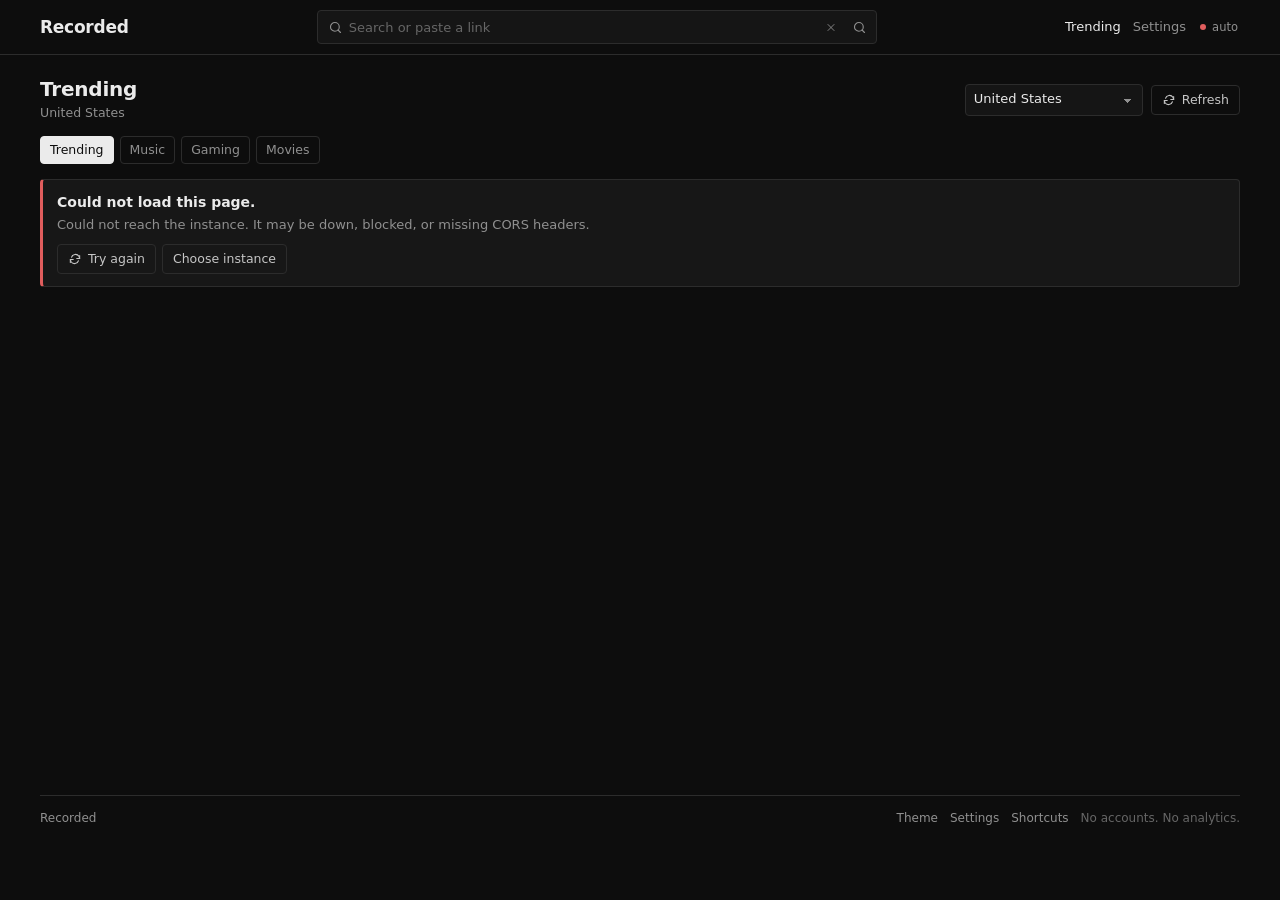
<file: index.html>
<!doctype html>
<html lang="en" data-theme="dark">
<head>
  <meta charset="utf-8">
  <meta name="viewport" content="width=device-width, initial-scale=1">
  <title>Recorded</title>
  <meta name="description" content="Watch and download YouTube videos through public Invidious and Piped instances.">
  <meta name="color-scheme" content="dark light">
  <meta name="theme-color" content="#0d0d0d">
  <meta property="og:title" content="Recorded">
  <meta property="og:description" content="Watch and download YouTube videos through Invidious and Piped.">
  <meta property="og:type" content="website">
  <link rel="icon" href="./assets/icon.svg" type="image/svg+xml">
  <link rel="apple-touch-icon" href="./assets/icon-192.png">
  <link rel="manifest" href="./manifest.webmanifest">
  <link rel="stylesheet" href="./assets/app.css">
  <script>
    // Set the theme before first paint so there is no flash.
    try {
      var saved = JSON.parse(localStorage.getItem('recorded:prefs:v2') || '{}');
      var mode = saved.theme || 'dark';
      var light = mode === 'light' || (mode === 'system' && matchMedia('(prefers-color-scheme: light)').matches);
      document.documentElement.dataset.theme = light ? 'light' : 'dark';
    } catch (_) {}
  </script>
</head>
<body>
  <a class="rc-skip" href="#app">Skip to content</a>

  <svg class="rc-sprite" aria-hidden="true" focusable="false" xmlns="http://www.w3.org/2000/svg">
    <symbol id="i-search" viewBox="0 0 24 24"><circle cx="11" cy="11" r="7"/><path d="m20 20-4-4"/></symbol>
    <symbol id="i-download" viewBox="0 0 24 24"><path d="M12 3v12"/><path d="m7 10 5 5 5-5"/><path d="M4 21h16"/></symbol>
    <symbol id="i-play" viewBox="0 0 24 24"><path d="m8 5 11 7-11 7Z" fill="currentColor" stroke="none"/></symbol>
    <symbol id="i-settings" viewBox="0 0 24 24"><circle cx="12" cy="12" r="3"/><path d="M19.4 15a1.7 1.7 0 0 0 .34 1.88l.06.06-2.83 2.83-.06-.06A1.7 1.7 0 0 0 15 19.4a1.7 1.7 0 0 0-1 .6 1.7 1.7 0 0 0-.4 1.1V21h-4v-.09A1.7 1.7 0 0 0 8.6 19.4a1.7 1.7 0 0 0-1.88.34l-.06.06-2.83-2.83.06-.06A1.7 1.7 0 0 0 4.6 15a1.7 1.7 0 0 0-.6-1 1.7 1.7 0 0 0-1.1-.4H3v-4h.09A1.7 1.7 0 0 0 4.6 8.6a1.7 1.7 0 0 0-.34-1.88l-.06-.06 2.83-2.83.06.06A1.7 1.7 0 0 0 9 4.6a1.7 1.7 0 0 0 1-.6 1.7 1.7 0 0 0 .4-1.1V3h4v.09A1.7 1.7 0 0 0 15.4 4.6a1.7 1.7 0 0 0 1.88-.34l.06-.06 2.83 2.83-.06.06A1.7 1.7 0 0 0 19.4 9c.14.37.35.7.6 1 .3.3.68.44 1.1.4H21v4h-.09a1.7 1.7 0 0 0-1.51.6Z"/></symbol>
    <symbol id="i-external" viewBox="0 0 24 24"><path d="M14 4h6v6"/><path d="M20 4 10 14"/><path d="M20 14v5a1 1 0 0 1-1 1H5a1 1 0 0 1-1-1V5a1 1 0 0 1 1-1h5"/></symbol>
    <symbol id="i-copy" viewBox="0 0 24 24"><rect x="9" y="9" width="11" height="11" rx="2"/><path d="M5 15V5a1 1 0 0 1 1-1h10"/></symbol>
    <symbol id="i-check" viewBox="0 0 24 24"><path d="m5 12 5 5L20 7"/></symbol>
    <symbol id="i-x" viewBox="0 0 24 24"><path d="m6 6 12 12M18 6 6 18"/></symbol>
    <symbol id="i-back" viewBox="0 0 24 24"><path d="M19 12H5"/><path d="m12 19-7-7 7-7"/></symbol>
    <symbol id="i-refresh" viewBox="0 0 24 24"><path d="M20 6v5h-5"/><path d="M4 18v-5h5"/><path d="M6.1 9A7 7 0 0 1 18.7 7.3L20 11M4 13l1.3 3.7A7 7 0 0 0 17.9 15"/></symbol>
    <symbol id="i-shield" viewBox="0 0 24 24"><path d="M12 3 5 6v6c0 4.5 3 7.5 7 9 4-1.5 7-4.5 7-9V6l-7-3Z"/><path d="m9 12 2 2 4-4"/></symbol>
    <symbol id="i-spark" viewBox="0 0 24 24"><path d="M12 3v4M12 17v4M3 12h4M17 12h4M5.6 5.6l2.8 2.8M15.6 15.6l2.8 2.8M18.4 5.6l-2.8 2.8M8.4 15.6l-2.8 2.8"/></symbol>
    <symbol id="i-clock" viewBox="0 0 24 24"><circle cx="12" cy="12" r="9"/><path d="M12 7v5l3 2"/></symbol>
    <symbol id="i-music" viewBox="0 0 24 24"><path d="M9 18V5l10-2v13"/><circle cx="6" cy="18" r="3"/><circle cx="16" cy="16" r="3"/></symbol>
    <symbol id="i-closed-caption" viewBox="0 0 24 24"><rect x="3" y="5" width="18" height="14" rx="2"/><path d="M10 10a2.5 2.5 0 1 0 0 4M17 10a2.5 2.5 0 1 0 0 4"/></symbol>
  </svg>

  <header class="rc-header" data-rc="header">
    <div class="rc-shell rc-header__inner">
      <a class="rc-brand" href="#/" aria-label="Recorded home">
        <span class="rc-brand__name">Recorded</span>
      </a>

      <form class="rc-search" role="search" data-rc="search" id="search-form" autocomplete="off">
        <svg class="rc-icon rc-search__icon" aria-hidden="true"><use href="#i-search"/></svg>
        <label class="rc-sr-only" for="search-input">Search videos or paste a YouTube link</label>
        <input id="search-input" name="q" type="search" inputmode="search" enterkeyhint="search"
               placeholder="Search or paste a link" spellcheck="false" maxlength="200">
        <button class="rc-search__clear" type="button" id="search-clear" aria-label="Clear search" hidden>
          <svg class="rc-icon" aria-hidden="true"><use href="#i-x"/></svg>
        </button>
        <button class="rc-search__submit" type="submit" aria-label="Search">
          <svg class="rc-icon" aria-hidden="true"><use href="#i-search"/></svg>
        </button>
        <div class="rc-suggest" id="suggestions" role="listbox" aria-label="Search suggestions" hidden></div>
      </form>

      <nav class="rc-nav" aria-label="Primary">
        <a class="rc-nav__link" href="#/" data-nav="home">Trending</a>
        <a class="rc-nav__link" href="#/settings" data-nav="settings">Settings</a>
        <button class="rc-instance" id="instance-button" type="button" title="Choose instance">
          <span class="rc-instance__dot" id="instance-dot" aria-hidden="true"></span>
          <span class="rc-instance__name" id="instance-name">connecting</span>
        </button>
      </nav>
    </div>
  </header>

  <main class="rc-main rc-shell" id="app" tabindex="-1"></main>

  <footer class="rc-footer rc-shell" data-rc="footer">
    <div class="rc-footer__left">
      <span>Recorded</span>
    </div>
    <div class="rc-footer__links">
      <a href="#/theme">Theme</a>
      <a href="#/settings">Settings</a>
      <button type="button" data-open-shortcuts>Shortcuts</button>
      <span class="rc-footer__privacy">No accounts. No analytics.</span>
    </div>
  </footer>

  <dialog class="rc-dialog" id="instance-dialog" aria-labelledby="instance-dialog-title">
    <div class="rc-dialog__head">
      <div>
        <h2 id="instance-dialog-title">Instances</h2>
        <p class="rc-muted">Choose a server. Auto uses the fastest healthy one.</p>
      </div>
      <button class="rc-iconbtn" type="button" data-close-dialog aria-label="Close">
        <svg class="rc-icon" aria-hidden="true"><use href="#i-x"/></svg>
      </button>
    </div>
    <div class="rc-dialog__body" id="instance-list"></div>
    <div class="rc-dialog__foot">
      <button class="rc-btn rc-btn--ghost" type="button" id="instance-retest">
        <svg class="rc-icon" aria-hidden="true"><use href="#i-refresh"/></svg> Test all
      </button>
    </div>
  </dialog>

  <dialog class="rc-dialog rc-dialog--wide" id="download-dialog" aria-labelledby="download-dialog-title">
    <div class="rc-dialog__head">
      <div>
        <h2 id="download-dialog-title">Download</h2>
        <p class="rc-muted" id="download-dialog-sub">Choose a format.</p>
      </div>
      <button class="rc-iconbtn" type="button" data-close-dialog aria-label="Close">
        <svg class="rc-icon" aria-hidden="true"><use href="#i-x"/></svg>
      </button>
    </div>
    <div class="rc-dialog__body" id="download-list"></div>
    <div class="rc-dialog__foot">
      <p class="rc-muted rc-small" id="download-note">Video-only files have no sound. Audio-only files are audio tracks.</p>
    </div>
  </dialog>

  <dialog class="rc-dialog" id="shortcuts-dialog" aria-labelledby="shortcuts-title">
    <div class="rc-dialog__head">
      <div><h2 id="shortcuts-title">Keyboard</h2></div>
      <button class="rc-iconbtn" type="button" data-close-dialog aria-label="Close">
        <svg class="rc-icon" aria-hidden="true"><use href="#i-x"/></svg>
      </button>
    </div>
    <div class="rc-dialog__body">
      <dl class="rc-shortcuts">
        <div><dt><kbd>/</kbd></dt><dd>Focus search</dd></div>
        <div><dt><kbd>k</kbd> or <kbd>space</kbd></dt><dd>Play / pause</dd></div>
        <div><dt><kbd>j</kbd> <kbd>l</kbd></dt><dd>Seek 10 seconds</dd></div>
        <div><dt><kbd>m</kbd></dt><dd>Mute</dd></div>
        <div><dt><kbd>f</kbd></dt><dd>Fullscreen</dd></div>
        <div><dt><kbd>d</kbd></dt><dd>Downloads</dd></div>
        <div><dt><kbd>a</kbd></dt><dd>Audio mode</dd></div>
        <div><dt><kbd>,</kbd> <kbd>.</kbd></dt><dd>Slower / faster</dd></div>
        <div><dt><kbd>?</kbd></dt><dd>This sheet</dd></div>
      </dl>
    </div>
  </dialog>

  <div class="rc-toasts" id="toasts" aria-live="polite" aria-atomic="false"></div>

  <noscript>
    <div class="rc-noscript">Recorded needs JavaScript to reach its video instances.</div>
  </noscript>

  <script type="module" src="./assets/app.js"></script>
</body>
</html>
</file>
<file: assets/app.css>
/* ==========================================================================
   Recorded
   Plain, compact, and quiet. Every hook is prefixed with .rc- and every
   colour, space and shape token starts with --rc-. See THEMING.md.
   ========================================================================== */

:root {
  --rc-bg: #0d0d0d;
  --rc-bg-soft: #151515;
  --rc-surface: #171717;
  --rc-surface-2: #1e1e1e;
  --rc-surface-3: #262626;
  --rc-line: #2c2c2c;
  --rc-line-strong: #414141;
  --rc-text: #ebebeb;
  --rc-text-2: #c6c6c6;
  --rc-muted: #909090;
  --rc-faint: #666;
  --rc-accent: #5b9dff;
  --rc-accent-ink: #ffffff;
  --rc-accent-soft: rgba(91, 157, 255, 0.14);
  --rc-good: #4caf78;
  --rc-warn: #d9a441;
  --rc-bad: #e05d5d;
  --rc-radius: 6px;
  --rc-radius-sm: 4px;
  --rc-radius-lg: 8px;
  --rc-font: system-ui, -apple-system, "Segoe UI", Roboto, Arial, sans-serif;
  --rc-font-mono: ui-monospace, SFMono-Regular, Menlo, Consolas, monospace;
  --rc-shadow: 0 8px 24px rgba(0, 0, 0, 0.35);
  --rc-header: #0d0d0d;
  --rc-shell: 1200px;
  --rc-gap: 16px;
  --rc-density: 1;
  color-scheme: dark;
}

:root[data-theme="light"] {
  --rc-bg: #ffffff;
  --rc-bg-soft: #f7f7f7;
  --rc-surface: #ffffff;
  --rc-surface-2: #f2f2f2;
  --rc-surface-3: #e8e8e8;
  --rc-line: #dedede;
  --rc-line-strong: #bbbbbb;
  --rc-text: #111111;
  --rc-text-2: #333333;
  --rc-muted: #666666;
  --rc-faint: #888888;
  --rc-accent: #065fd4;
  --rc-accent-ink: #ffffff;
  --rc-accent-soft: rgba(6, 95, 212, 0.1);
  --rc-shadow: 0 8px 24px rgba(0, 0, 0, 0.12);
  --rc-header: #ffffff;
  color-scheme: light;
}

:root {
  --rc-accent-soft: color-mix(in srgb, var(--rc-accent) 14%, transparent);
}

*,
*::before,
*::after { box-sizing: border-box; }

html {
  scrollbar-color: var(--rc-line-strong) transparent;
  -webkit-text-size-adjust: 100%;
}

body {
  margin: 0;
  min-height: 100vh;
  background: var(--rc-bg);
  color: var(--rc-text);
  font-family: var(--rc-font);
  font-size: 14px;
  line-height: 1.45;
  -webkit-font-smoothing: antialiased;
}

::selection { background: var(--rc-accent); color: var(--rc-accent-ink); }

a { color: inherit; text-decoration: none; }
button, input, select, textarea { font: inherit; color: inherit; }
button { cursor: pointer; }
img, svg, video { display: block; max-width: 100%; }
h1, h2, h3, h4, p, dl, dd, dt, figure { margin: 0; }
ul, ol { margin: 0; padding: 0; list-style: none; }

:focus-visible {
  outline: 2px solid var(--rc-accent);
  outline-offset: 2px;
  border-radius: 3px;
}

.rc-sr-only {
  position: absolute; width: 1px; height: 1px; padding: 0; margin: -1px;
  overflow: hidden; clip: rect(0 0 0 0); white-space: nowrap; border: 0;
}

.rc-skip {
  position: fixed; top: 8px; left: 8px; z-index: 100;
  transform: translateY(-160%);
  background: var(--rc-accent); color: var(--rc-accent-ink);
  padding: 7px 12px; border-radius: var(--rc-radius-sm); font-weight: 600;
}
.rc-skip:focus { transform: none; }

.rc-sprite { position: absolute; width: 0; height: 0; overflow: hidden; }

.rc-icon {
  width: 16px; height: 16px; flex: none;
  fill: none; stroke: currentColor; stroke-width: 1.8;
  stroke-linecap: round; stroke-linejoin: round;
}

.rc-shell {
  width: min(100% - 32px, var(--rc-shell));
  margin-inline: auto;
}

.rc-muted { color: var(--rc-muted); }
.rc-small { font-size: 12px; }
.rc-mono { font-family: var(--rc-font-mono); }
.rc-nowrap { white-space: nowrap; }
.rc-row { display: flex; align-items: center; gap: 8px; flex-wrap: wrap; }
.rc-spread { display: flex; align-items: center; justify-content: space-between; gap: 12px; }

/* --------------------------------------------------------------------------
   Header
   -------------------------------------------------------------------------- */

.rc-header {
  position: sticky; top: 0; z-index: 40;
  background: var(--rc-header);
  border-bottom: 1px solid var(--rc-line);
}

.rc-header__inner {
  display: grid;
  grid-template-columns: auto minmax(200px, 560px) auto;
  align-items: center;
  gap: 20px;
  min-height: 54px;
}

.rc-brand {
  display: inline-flex; align-items: center; gap: 8px;
  min-width: 0;
}
.rc-brand__name {
  font-size: 17px; font-weight: 650; letter-spacing: -0.015em;
}
.rc-brand__mark {
  position: relative; display: grid; place-items: center;
  width: 20px; height: 20px; flex: none;
  border: 1px solid var(--rc-line-strong); border-radius: 50%;
  background: var(--rc-surface);
}
.rc-brand__ring { position: absolute; inset: 4px; border: 1px solid var(--rc-accent); border-radius: 50%; }
.rc-brand__dot { width: 4px; height: 4px; border-radius: 50%; background: var(--rc-accent); }
.rc-brand__rec { display: none; }

.rc-search {
  position: relative;
  display: flex; align-items: center;
  min-height: 34px;
  background: var(--rc-bg-soft);
  border: 1px solid var(--rc-line);
  border-radius: var(--rc-radius-sm);
}
.rc-search:focus-within {
  border-color: var(--rc-accent);
}
.rc-search__icon { margin-left: 10px; color: var(--rc-muted); width: 15px; height: 15px; }
.rc-search input {
  flex: 1; min-width: 0;
  height: 32px;
  padding: 0 6px;
  background: none; border: 0; outline: 0;
  font-size: 13px;
}
.rc-search input::placeholder { color: var(--rc-faint); }
.rc-search input::-webkit-search-cancel-button { display: none; }
.rc-search__clear {
  display: grid; place-items: center;
  width: 24px; height: 24px; margin-right: 2px;
  border: 0; border-radius: 3px;
  background: transparent; color: var(--rc-muted);
}
.rc-search__clear:hover { background: var(--rc-surface-3); color: var(--rc-text); }
.rc-search__clear .rc-icon { width: 13px; height: 13px; }
.rc-search__submit {
  display: grid; place-items: center;
  width: 30px; height: 30px; margin-right: 1px;
  border: 0; border-radius: 3px;
  background: transparent; color: var(--rc-muted);
}
.rc-search__submit:hover { color: var(--rc-text); background: var(--rc-surface-3); }
.rc-search__submit .rc-icon { width: 15px; height: 15px; }

.rc-suggest {
  position: absolute; top: calc(100% + 4px); left: 0; right: 0; z-index: 60;
  overflow: hidden;
  background: var(--rc-surface);
  border: 1px solid var(--rc-line);
  border-radius: var(--rc-radius-sm);
  box-shadow: var(--rc-shadow);
  padding: 3px;
}
.rc-suggest__item {
  display: flex; align-items: center; gap: 8px;
  width: 100%; padding: 7px 8px;
  border: 0; border-radius: 3px;
  background: none; color: var(--rc-text-2);
  text-align: left; font-size: 13px;
}
.rc-suggest__item .rc-icon { width: 13px; height: 13px; color: var(--rc-faint); }
.rc-suggest__item[aria-selected="true"],
.rc-suggest__item:hover { background: var(--rc-surface-2); color: var(--rc-text); }

.rc-nav {
  display: flex; align-items: center; justify-content: flex-end; gap: 12px;
}
.rc-nav__link {
  color: var(--rc-muted); font-size: 13px;
}
.rc-nav__link:hover, .rc-nav__link[aria-current="page"] { color: var(--rc-text); }

.rc-instance {
  display: inline-flex; align-items: center; gap: 6px;
  max-width: 150px;
  padding: 4px 2px;
  border: 0;
  background: transparent;
  color: var(--rc-muted);
  font-size: 11.5px;
}
.rc-instance:hover { color: var(--rc-text); }
.rc-instance__dot {
  width: 6px; height: 6px; border-radius: 50%; flex: none;
  background: var(--rc-faint);
}
.rc-instance__dot[data-state="ok"] { background: var(--rc-good); }
.rc-instance__dot[data-state="slow"] { background: var(--rc-warn); }
.rc-instance__dot[data-state="bad"] { background: var(--rc-bad); }
.rc-instance__dot[data-state="busy"] { background: var(--rc-accent); }
.rc-instance__name { overflow: hidden; text-overflow: ellipsis; white-space: nowrap; }

.rc-iconbtn {
  display: inline-grid; place-items: center;
  width: 30px; height: 30px;
  border: 1px solid transparent; border-radius: var(--rc-radius-sm);
  background: transparent; color: var(--rc-muted);
}
.rc-iconbtn:hover { color: var(--rc-text); background: var(--rc-surface-2); border-color: var(--rc-line); }

/* --------------------------------------------------------------------------
   Main / general
   -------------------------------------------------------------------------- */

.rc-main { padding-block: 22px 56px; min-height: calc(100vh - 160px); }
.rc-main:focus { outline: 0; }

.rc-page-head {
  display: flex; align-items: center; justify-content: space-between;
  gap: 12px; flex-wrap: wrap;
  margin-bottom: 14px;
}
.rc-page-title {
  font-size: 20px;
  line-height: 1.25;
  font-weight: 600;
  letter-spacing: -0.01em;
}
.rc-page-title .rc-dotmark { color: var(--rc-accent); }
.rc-page-sub { color: var(--rc-muted); margin-top: 2px; font-size: 12.5px; }
.rc-eyebrow {
  font-size: 11px;
  color: var(--rc-muted);
  margin-bottom: 4px;
}

.rc-btn {
  display: inline-flex; align-items: center; justify-content: center; gap: 6px;
  min-height: 30px; padding: 4px 10px;
  border: 1px solid var(--rc-line);
  border-radius: var(--rc-radius-sm);
  background: transparent;
  color: var(--rc-text-2);
  font-size: 12.5px;
  font-weight: 500;
}
.rc-btn:hover { background: var(--rc-surface-2); color: var(--rc-text); border-color: var(--rc-line-strong); }
.rc-btn .rc-icon { width: 14px; height: 14px; }
.rc-btn--accent { background: var(--rc-accent); border-color: var(--rc-accent); color: var(--rc-accent-ink); }
.rc-btn--accent:hover { background: color-mix(in srgb, var(--rc-accent) 88%, black); border-color: transparent; color: var(--rc-accent-ink); }
.rc-btn--ghost { background: transparent; }
.rc-btn--quiet { background: transparent; border-color: transparent; color: var(--rc-muted); }
.rc-btn--quiet:hover { color: var(--rc-text); background: transparent; }
.rc-btn[disabled] { opacity: 0.4; pointer-events: none; }

.rc-chip {
  display: inline-flex; align-items: center; gap: 5px;
  padding: 4px 9px;
  border: 1px solid var(--rc-line);
  border-radius: var(--rc-radius-sm);
  background: transparent;
  color: var(--rc-muted);
  font-size: 12.5px;
  white-space: nowrap;
}
.rc-chip:hover { color: var(--rc-text); border-color: var(--rc-line-strong); }
.rc-chip[aria-pressed="true"], .rc-chip[aria-selected="true"] {
  background: var(--rc-text); color: var(--rc-bg); border-color: var(--rc-text);
}
.rc-chip--accent { color: var(--rc-accent); border-color: var(--rc-accent); }

.rc-toolbar {
  display: flex; align-items: center; justify-content: space-between;
  gap: 10px; flex-wrap: wrap; margin-bottom: 14px;
}
.rc-tabs { display: flex; gap: 6px; overflow-x: auto; padding-bottom: 1px; scrollbar-width: none; }
.rc-tabs::-webkit-scrollbar { display: none; }

.rc-empty {
  display: grid; place-items: center; gap: 6px;
  padding: 40px 20px; text-align: center;
  border: 1px solid var(--rc-line);
  border-radius: var(--rc-radius);
  color: var(--rc-muted);
  background: var(--rc-surface);
}
.rc-empty .rc-icon { width: 22px; height: 22px; color: var(--rc-faint); }
.rc-empty h3 { color: var(--rc-text); font-size: 14px; font-weight: 600; }
.rc-empty p { max-width: 44ch; font-size: 13px; }

.rc-error {
  padding: 12px 14px;
  border: 1px solid var(--rc-line);
  border-left: 3px solid var(--rc-bad);
  border-radius: var(--rc-radius-sm);
  background: var(--rc-surface);
}
.rc-error h3 { font-size: 14px; margin-bottom: 3px; }
.rc-error p { color: var(--rc-muted); font-size: 13px; }
.rc-error__actions { display: flex; gap: 6px; flex-wrap: wrap; margin-top: 10px; }

.rc-back-row { margin-bottom: 10px; }
.rc-back {
  display: inline-flex; align-items: center; gap: 5px;
  color: var(--rc-muted); font-size: 12.5px;
}
.rc-back:hover { color: var(--rc-text); }
.rc-back .rc-icon { width: 13px; height: 13px; }

/* --------------------------------------------------------------------------
   Cards, lists, skeletons
   -------------------------------------------------------------------------- */

.rc-grid {
  display: grid;
  grid-template-columns: repeat(auto-fill, minmax(220px, 1fr));
  gap: 20px 14px;
}
.rc-grid--related { grid-template-columns: 1fr; }

.rc-card { position: relative; min-width: 0; }
.rc-card__link { display: block; }
.rc-card__thumb {
  position: relative; overflow: hidden;
  aspect-ratio: 16 / 9;
  border-radius: var(--rc-radius-sm);
  background: var(--rc-surface-2);
}
.rc-card__thumb img {
  width: 100%; height: 100%; object-fit: cover;
  opacity: 0;
  transition: opacity 120ms ease;
}
.rc-card__thumb img.is-loaded { opacity: 1; }
.rc-card__link:hover .rc-card__title { color: var(--rc-accent); }
.rc-card__dur {
  position: absolute; right: 5px; bottom: 5px; z-index: 1;
  padding: 1px 4px;
  border-radius: 3px;
  background: rgba(0, 0, 0, 0.82);
  color: #fff;
  font-size: 11px;
  line-height: 1.45;
}
.rc-card__live {
  position: absolute; left: 5px; top: 5px; z-index: 1;
  padding: 1px 5px; border-radius: 3px;
  background: var(--rc-accent); color: #fff;
  font-size: 10px; font-weight: 600;
  letter-spacing: 0.03em;
}
.rc-card__body { padding: 7px 0 0; }
.rc-card__title {
  display: -webkit-box; -webkit-box-orient: vertical; -webkit-line-clamp: 2;
  overflow: hidden;
  font-size: 14px; font-weight: 500; line-height: 1.38;
}
.rc-card__meta {
  display: flex; align-items: center; gap: 4px; flex-wrap: wrap;
  margin-top: 3px;
  color: var(--rc-muted); font-size: 12px;
}
.rc-card__meta .rc-sep { color: var(--rc-faint); }
.rc-card__author { color: var(--rc-text-2); }
.rc-card__desc {
  margin-top: 4px; color: var(--rc-muted); font-size: 12px;
  display: -webkit-box; -webkit-box-orient: vertical; -webkit-line-clamp: 2;
  overflow: hidden;
}
.rc-card--row { display: grid; grid-template-columns: 160px minmax(0, 1fr); gap: 12px; }
.rc-card--row .rc-card__body { padding-top: 0; }
.rc-card--row .rc-card__title { -webkit-line-clamp: 2; font-size: 15px; }
.rc-card--row .rc-card__desc { -webkit-line-clamp: 2; }

.rc-list { display: grid; gap: 14px; }

.rc-skel { overflow: hidden; border-radius: var(--rc-radius-sm); background: var(--rc-surface-2); }
.rc-skel--thumb { aspect-ratio: 16 / 9; }
.rc-skel--line { height: 9px; border-radius: 3px; margin-top: 7px; }
.rc-skel--line.short { width: 55%; }
.rc-skel--line.tiny { width: 35%; height: 8px; }
@media (prefers-reduced-motion: no-preference) {
  .rc-skel { animation: rc-shimmer 1.4s ease-in-out infinite; }
}
@keyframes rc-shimmer {
  0%, 100% { opacity: 0.65; }
  50% { opacity: 1; }
}

/* --------------------------------------------------------------------------
   Watch
   -------------------------------------------------------------------------- */

.rc-watch { display: grid; grid-template-columns: minmax(0, 1fr) 320px; gap: 20px; align-items: start; }
.rc-watch__main { min-width: 0; }

.rc-player {
  position: relative;
  overflow: hidden;
  aspect-ratio: 16 / 9;
  border-radius: var(--rc-radius-sm);
  background: #000;
}
.rc-player video { width: 100%; height: 100%; object-fit: contain; background: #000; }
.rc-player__loading {
  position: absolute; inset: 0; display: grid; place-items: center;
  color: rgba(255, 255, 255, 0.8); background: #000;
  font-size: 12px; gap: 8px; text-align: center; padding: 20px;
}
.rc-spinner {
  width: 20px; height: 20px; border-radius: 50%;
  border: 2px solid rgba(255, 255, 255, 0.2); border-top-color: var(--rc-accent);
  animation: rc-spin 0.8s linear infinite;
}
@keyframes rc-spin { to { transform: rotate(360deg); } }

.rc-audio-stage {
  position: absolute; inset: 0; display: none;
  place-items: center; overflow: hidden;
  background: #080808;
}
.rc-audio-stage.is-on { display: grid; }
.rc-audio-stage__disc { display: none; }
.rc-audio-stage__label {
  position: absolute; top: 16px; left: 16px;
  color: rgba(255, 255, 255, 0.6); font-size: 12px;
}
.rc-audio-stage__bar {
  position: absolute; left: 50%; bottom: 18px; transform: translateX(-50%);
  width: min(84%, 520px);
}
.rc-audio-stage audio {
  width: 100%; height: 32px;
  accent-color: var(--rc-accent);
  color-scheme: dark;
}

.rc-playerbar {
  display: flex; align-items: center; justify-content: space-between;
  gap: 8px; flex-wrap: wrap;
  margin-top: 8px;
}
.rc-playerbar__group { display: flex; align-items: center; gap: 6px; flex-wrap: wrap; }
.rc-seg {
  display: inline-flex;
  border: 1px solid var(--rc-line); border-radius: var(--rc-radius-sm);
  background: transparent;
}
.rc-seg__btn {
  min-height: 28px; padding: 3px 9px; border: 0; border-radius: 3px;
  background: none; color: var(--rc-muted);
  font-size: 12px;
}
.rc-seg__btn + .rc-seg__btn { border-left: 1px solid var(--rc-line); }
.rc-seg__btn[aria-pressed="true"] { background: var(--rc-surface-2); color: var(--rc-text); }
.rc-seg__btn:hover { color: var(--rc-text); }
.rc-seg__btn[disabled] { opacity: 0.4; cursor: default; }

.rc-menu { position: relative; }
.rc-menu > summary {
  display: inline-flex; align-items: center; gap: 5px;
  list-style: none; cursor: pointer;
  min-height: 28px;
  padding: 3px 9px;
  border: 1px solid var(--rc-line); border-radius: var(--rc-radius-sm);
  background: transparent; color: var(--rc-text-2);
  font-size: 12px;
}
.rc-menu > summary::-webkit-details-marker { display: none; }
.rc-menu > summary::after { content: "▾"; color: var(--rc-faint); font-size: 9px; }
.rc-menu[open] > summary { border-color: var(--rc-line-strong); background: var(--rc-surface-2); }
.rc-menu__list {
  position: absolute; right: 0; top: calc(100% + 4px); z-index: 30;
  min-width: 140px; max-height: 280px; overflow-y: auto;
  padding: 3px;
  border: 1px solid var(--rc-line); border-radius: var(--rc-radius-sm);
  background: var(--rc-surface); box-shadow: var(--rc-shadow);
}
.rc-menu__item {
  display: flex; align-items: center; justify-content: space-between; gap: 10px;
  width: 100%; padding: 6px 8px;
  border: 0; border-radius: 3px;
  background: none; color: var(--rc-text-2);
  font-size: 12px; text-align: left;
}
.rc-menu__item:hover { background: var(--rc-surface-2); color: var(--rc-text); }
.rc-menu__item[aria-checked="true"] { color: var(--rc-accent); }
.rc-menu__item small { color: var(--rc-faint); font-size: 10px; }

.rc-videohead { margin-top: 12px; }
.rc-videohead__title {
  font-size: 19px;
  line-height: 1.3; font-weight: 600;
}
.rc-videohead__meta {
  display: flex; align-items: center; gap: 5px; flex-wrap: wrap;
  margin-top: 4px; color: var(--rc-muted); font-size: 12.5px;
}
.rc-videohead__meta .rc-sep { color: var(--rc-faint); }
.rc-videohead__chips { display: flex; gap: 5px; flex-wrap: wrap; margin-top: 7px; }
.rc-tag {
  display: inline-flex; align-items: center; gap: 4px;
  padding: 2px 6px; border-radius: 3px;
  border: 1px solid var(--rc-line);
  color: var(--rc-muted); font-size: 11px;
}
.rc-tag--accent { color: var(--rc-accent); border-color: var(--rc-accent); }

.rc-author {
  display: flex; align-items: center; gap: 9px;
  margin-top: 10px; padding: 10px 0;
  border-top: 1px solid var(--rc-line);
  border-bottom: 1px solid var(--rc-line);
}
.rc-author img { width: 32px; height: 32px; border-radius: 50%; object-fit: cover; background: var(--rc-surface-2); }
.rc-author__name { font-size: 13.5px; font-weight: 600; }
.rc-author__sub { color: var(--rc-muted); font-size: 11.5px; }
.rc-author__actions { margin-left: auto; display: flex; gap: 6px; }

.rc-desc {
  margin-top: 10px;
  padding: 10px 12px;
  border: 1px solid var(--rc-line);
  border-radius: var(--rc-radius-sm);
  background: var(--rc-surface);
  font-size: 13px; line-height: 1.55;
  color: var(--rc-text-2);
  white-space: pre-wrap;
  overflow-wrap: anywhere;
}
.rc-desc.is-clamped {
  display: -webkit-box; -webkit-box-orient: vertical; -webkit-line-clamp: 4;
  overflow: hidden;
}
.rc-desc__more { margin-top: 4px; }

.rc-watch__side { position: sticky; top: 68px; }
.rc-side-title {
  display: flex; align-items: center; justify-content: space-between;
  font-size: 13px; font-weight: 600; color: var(--rc-text-2);
  margin-bottom: 9px;
}
.rc-side-title span { color: var(--rc-faint); font-size: 11px; font-weight: 400; }
.rc-related { display: grid; gap: 10px; }
.rc-related .rc-card { display: grid; grid-template-columns: 140px minmax(0, 1fr); gap: 8px; }
.rc-related .rc-card__body { padding-top: 0; }
.rc-related .rc-card__title { font-size: 12.5px; line-height: 1.35; }
.rc-related .rc-card__meta { font-size: 11px; margin-top: 3px; }
.rc-related .rc-card__thumb { border-radius: 3px; }
.rc-related .rc-card__dur { font-size: 10px; }

/* Downloads */
.rc-dl-group + .rc-dl-group { margin-top: 16px; }
.rc-dl-group__title {
  font-size: 11px;
  letter-spacing: 0.04em; text-transform: uppercase; color: var(--rc-muted);
  margin-bottom: 6px;
}
.rc-dl {
  display: grid; grid-template-columns: minmax(0, 1fr) auto auto;
  align-items: center; gap: 10px;
  padding: 8px 10px;
  border: 1px solid var(--rc-line);
  border-radius: var(--rc-radius-sm);
  background: var(--rc-surface-2);
}
.rc-dl + .rc-dl { margin-top: 5px; }
.rc-dl__label { font-size: 13px; font-weight: 500; }
.rc-dl__sub { color: var(--rc-muted); font-size: 11px; margin-top: 1px; }
.rc-dl__size { color: var(--rc-muted); font-size: 11px; text-align: right; }
.rc-dl__btn { min-height: 28px; padding: 3px 9px; font-size: 12px; }

/* --------------------------------------------------------------------------
   Settings
   -------------------------------------------------------------------------- */

.rc-settings { display: grid; grid-template-columns: 150px minmax(0, 720px); gap: 32px; align-items: start; }
.rc-settings__nav {
  position: sticky; top: 68px;
  display: grid; gap: 1px;
}
.rc-settings__nav button {
  padding: 5px 0;
  border: 0; background: none;
  color: var(--rc-muted); font-size: 13px; text-align: left;
}
.rc-settings__nav button:hover { color: var(--rc-text); }
.rc-settings__content { display: grid; gap: 24px; }
.rc-section { scroll-margin-top: 70px; }
.rc-section__title { font-size: 15px; font-weight: 600; }
.rc-section__sub { color: var(--rc-muted); font-size: 12.5px; margin-top: 2px; margin-bottom: 8px; }

.rc-field {
  display: grid; gap: 5px;
  padding: 11px 0;
  border-top: 1px solid var(--rc-line);
}
.rc-field:first-of-type { border-top: 0; }
.rc-field__label { font-size: 13px; font-weight: 500; }
.rc-field__hint { color: var(--rc-muted); font-size: 12px; line-height: 1.45; }
.rc-field__row { display: flex; align-items: center; gap: 8px; flex-wrap: wrap; }
.rc-input, .rc-select, .rc-textarea {
  width: 100%; min-height: 32px;
  padding: 5px 8px;
  border: 1px solid var(--rc-line); border-radius: var(--rc-radius-sm);
  background: var(--rc-bg-soft); color: var(--rc-text);
  font-size: 13px;
}
.rc-input:focus, .rc-select:focus, .rc-textarea:focus {
  outline: 0; border-color: var(--rc-accent);
}
.rc-textarea { min-height: 100px; font-family: var(--rc-font-mono); font-size: 12px; resize: vertical; }
.rc-select { appearance: none; background-image: linear-gradient(45deg, transparent 50%, var(--rc-muted) 50%), linear-gradient(135deg, var(--rc-muted) 50%, transparent 50%); background-position: calc(100% - 14px) 14px, calc(100% - 10px) 14px; background-size: 4px 4px, 4px 4px; background-repeat: no-repeat; padding-right: 28px; }
.rc-select--inline { width: auto; min-width: 120px; }

.rc-switch { display: inline-flex; align-items: center; gap: 8px; cursor: pointer; font-size: 13px; }
.rc-switch input { position: absolute; opacity: 0; width: 1px; height: 1px; }
.rc-switch__track {
  position: relative; width: 34px; height: 18px; flex: none;
  border-radius: 99px; background: var(--rc-surface-3); border: 1px solid var(--rc-line-strong);
  transition: background 120ms ease, border-color 120ms ease;
}
.rc-switch__track::after {
  content: ""; position: absolute; top: 2px; left: 2px;
  width: 12px; height: 12px; border-radius: 50%;
  background: var(--rc-muted); transition: transform 120ms ease, background 120ms ease;
}
.rc-switch input:checked + .rc-switch__track { background: var(--rc-accent); border-color: var(--rc-accent); }
.rc-switch input:checked + .rc-switch__track::after { transform: translateX(16px); background: #fff; }
.rc-switch input:focus-visible + .rc-switch__track { outline: 2px solid var(--rc-accent); outline-offset: 2px; }

.rc-color {
  width: 36px; height: 30px; padding: 2px;
  border: 1px solid var(--rc-line); border-radius: var(--rc-radius-sm);
  background: var(--rc-bg-soft); cursor: pointer;
}
.rc-range { width: 100%; accent-color: var(--rc-accent); }

.rc-instance-list { display: grid; gap: 5px; }
.rc-instance-row {
  display: grid; grid-template-columns: auto minmax(0, 1fr) auto auto;
  align-items: center; gap: 9px;
  padding: 8px 9px;
  border: 1px solid var(--rc-line); border-radius: var(--rc-radius-sm);
  background: var(--rc-surface-2);
}
.rc-instance-row[data-selected="true"] { border-color: var(--rc-accent); }
.rc-instance-row__name { font-size: 12.5px; font-weight: 500; overflow: hidden; text-overflow: ellipsis; white-space: nowrap; }
.rc-instance-row__sub { color: var(--rc-muted); font-size: 10.5px; overflow: hidden; text-overflow: ellipsis; white-space: nowrap; }
.rc-instance-row__time { color: var(--rc-muted); font-size: 10.5px; white-space: nowrap; }
.rc-pill {
  padding: 1px 5px; border-radius: 3px;
  font-size: 10px; text-transform: uppercase; letter-spacing: 0.03em;
  border: 1px solid var(--rc-line-strong); color: var(--rc-muted);
}
.rc-pill--inv { color: var(--rc-accent); border-color: var(--rc-accent); }
.rc-pill--piped { color: var(--rc-warn); border-color: var(--rc-warn); }

/* --------------------------------------------------------------------------
   Theme studio
   -------------------------------------------------------------------------- */

.rc-theme { display: grid; grid-template-columns: minmax(0, 1fr) 280px; gap: 20px; align-items: start; }
.rc-theme__preview {
  position: sticky; top: 68px;
  padding: 12px;
  border: 1px solid var(--rc-line); border-radius: var(--rc-radius);
  background: var(--rc-surface);
}
.rc-theme__preview .rc-card { pointer-events: none; }
.rc-theme__preview-title { font-size: 11px; color: var(--rc-muted); margin-bottom: 10px; }
.rc-theme__note { margin-top: 10px; padding-top: 8px; border-top: 1px solid var(--rc-line); font-size: 11.5px; color: var(--rc-muted); }
.rc-theme__form { display: grid; gap: 12px; }
.rc-theme__group { padding: 12px 0; border-top: 1px solid var(--rc-line); }
.rc-theme__group:first-child { border-top: 0; padding-top: 0; }
.rc-theme__group h3 { font-size: 13px; font-weight: 600; margin-bottom: 8px; }
.rc-theme__colors { display: grid; grid-template-columns: repeat(2, minmax(0, 1fr)); gap: 8px; }
.rc-theme__color { display: flex; align-items: center; gap: 7px; }
.rc-theme__color label { font-size: 11.5px; color: var(--rc-muted); }
.rc-theme__code {
  position: relative;
  margin-top: 6px;
  border: 1px solid var(--rc-line); border-radius: var(--rc-radius-sm);
  background: #0a0a0a;
  color: #d6d6d6;
  overflow: hidden;
}
.rc-theme__code pre {
  margin: 0; padding: 12px; overflow: auto; max-height: 320px;
  font: 11.5px/1.6 var(--rc-font-mono);
  tab-size: 2;
}
.rc-theme__code .rc-btn { position: absolute; top: 6px; right: 6px; }

/* --------------------------------------------------------------------------
   Dialogs, toasts, footer
   -------------------------------------------------------------------------- */

.rc-dialog {
  width: min(520px, calc(100vw - 24px));
  max-height: min(82vh, 720px);
  padding: 0;
  border: 1px solid var(--rc-line);
  border-radius: var(--rc-radius);
  background: var(--rc-surface);
  color: var(--rc-text);
  box-shadow: var(--rc-shadow);
  overflow: hidden;
}
.rc-dialog--wide { width: min(680px, calc(100vw - 24px)); }
.rc-dialog::backdrop { background: rgba(0, 0, 0, 0.65); }
.rc-dialog__head {
  display: flex; align-items: flex-start; justify-content: space-between; gap: 12px;
  padding: 12px 14px 10px;
  border-bottom: 1px solid var(--rc-line);
}
.rc-dialog__head h2 { font-size: 15px; font-weight: 600; }
.rc-dialog__head p { margin-top: 2px; font-size: 12px; }
.rc-dialog__body { padding: 12px 14px; overflow-y: auto; max-height: 58vh; }
.rc-dialog__foot {
  display: flex; align-items: center; justify-content: space-between; gap: 10px; flex-wrap: wrap;
  padding: 9px 14px;
  border-top: 1px solid var(--rc-line);
  background: var(--rc-bg-soft);
}

.rc-shortcuts { display: grid; gap: 6px; }
.rc-shortcuts > div { display: flex; align-items: center; justify-content: space-between; gap: 12px; font-size: 13px; }
.rc-shortcuts dt { color: var(--rc-muted); }
.rc-shortcuts dd { color: var(--rc-text-2); }
kbd {
  display: inline-block; min-width: 20px; padding: 1px 4px;
  border: 1px solid var(--rc-line-strong); border-bottom-width: 2px; border-radius: 3px;
  background: var(--rc-surface-2);
  font: 11px var(--rc-font-mono); text-align: center;
}

.rc-toasts {
  position: fixed; right: 12px; bottom: 12px; z-index: 90;
  display: grid; gap: 6px; width: min(320px, calc(100vw - 24px));
  pointer-events: none;
}
.rc-toast {
  display: flex; align-items: flex-start; gap: 7px;
  padding: 8px 10px;
  border: 1px solid var(--rc-line-strong);
  border-radius: var(--rc-radius-sm);
  background: var(--rc-surface);
  box-shadow: var(--rc-shadow);
  font-size: 12.5px;
}
.rc-toast .rc-icon { width: 14px; height: 14px; margin-top: 1px; color: var(--rc-good); }
.rc-toast[data-kind="error"] .rc-icon { color: var(--rc-bad); }
.rc-toast[data-kind="info"] .rc-icon { color: var(--rc-accent); }

.rc-footer {
  display: flex; align-items: center; justify-content: space-between; gap: 12px; flex-wrap: wrap;
  padding-block: 14px 18px;
  border-top: 1px solid var(--rc-line);
  color: var(--rc-muted);
  font-size: 12px;
}
.rc-footer__left { display: flex; align-items: center; gap: 7px; }
.rc-footer__left strong { color: var(--rc-text-2); }
.rc-footer__links { display: flex; align-items: center; gap: 12px; flex-wrap: wrap; }
.rc-footer__links a:hover, .rc-footer__links button:hover { color: var(--rc-text); }
.rc-footer__links button { padding: 0; border: 0; background: none; color: inherit; font-size: inherit; }
.rc-footer__privacy { color: var(--rc-faint); }

.rc-noscript { margin: 24px auto; max-width: 560px; padding: 14px; border: 1px solid var(--rc-line); border-radius: var(--rc-radius-sm); text-align: center; font-size: 13px; }

/* --------------------------------------------------------------------------
   Responsive
   -------------------------------------------------------------------------- */

@media (max-width: 1120px) {
  .rc-watch { grid-template-columns: minmax(0, 1fr); }
  .rc-watch__side { position: static; }
  .rc-related { grid-template-columns: repeat(auto-fill, minmax(240px, 1fr)); }
  .rc-related .rc-card { grid-template-columns: 140px minmax(0, 1fr); }
  .rc-theme { grid-template-columns: minmax(0, 1fr) 250px; }
}

@media (max-width: 900px) {
  .rc-header__inner {
    grid-template-columns: auto 1fr;
    grid-template-areas: "brand nav" "search search";
    gap: 7px 14px;
    padding-block: 8px;
  }
  .rc-brand { grid-area: brand; }
  .rc-search { grid-area: search; }
  .rc-nav { grid-area: nav; }
  .rc-settings { grid-template-columns: 1fr; gap: 16px; }
  .rc-settings__nav { position: static; display: flex; overflow-x: auto; gap: 12px; padding-bottom: 3px; }
  .rc-settings__nav button { white-space: nowrap; padding: 0; }
  .rc-theme { grid-template-columns: 1fr; }
  .rc-theme__preview { position: static; order: -1; }
}

@media (max-width: 640px) {
  .rc-shell { width: calc(100% - 24px); }
  .rc-main { padding-block: 16px 42px; }
  .rc-page-title { font-size: 18px; }
  .rc-grid { grid-template-columns: 1fr 1fr; gap: 16px 10px; }
  .rc-card__title { font-size: 13px; }
  .rc-card__meta { font-size: 11px; }
  .rc-card__body { padding-top: 6px; }
  .rc-card--row { grid-template-columns: 130px minmax(0, 1fr); gap: 9px; }
  .rc-card--row .rc-card__title { font-size: 13.5px; }
  .rc-card--row .rc-card__desc { display: none; }
  .rc-related { grid-template-columns: 1fr; }
  .rc-videohead__title { font-size: 17px; }
  .rc-desc { font-size: 12.5px; }
  .rc-dl { grid-template-columns: minmax(0, 1fr) auto; }
  .rc-dl__size { display: none; }
  .rc-theme__colors { grid-template-columns: 1fr 1fr; }
  .rc-dialog__body { max-height: 64vh; }
  .rc-footer { align-items: flex-start; flex-direction: column; }
  .rc-footer__privacy { display: none; }
}

@media (max-width: 460px) {
  .rc-grid { grid-template-columns: 1fr; }
  .rc-card--row { grid-template-columns: 120px minmax(0, 1fr); }
  .rc-nav { gap: 9px; }
  .rc-nav__link { font-size: 12.5px; }
  .rc-instance__name { display: none; }
  .rc-instance { padding: 4px 0; }
  .rc-theme__colors { grid-template-columns: 1fr; }
  .rc-page-head { align-items: flex-start; }
}

@media (prefers-reduced-motion: reduce) {
  *, *::before, *::after {
    animation-duration: 0.001ms !important;
    animation-iteration-count: 1 !important;
    transition-duration: 0.001ms !important;
    scroll-behavior: auto !important;
  }
}
</file>
